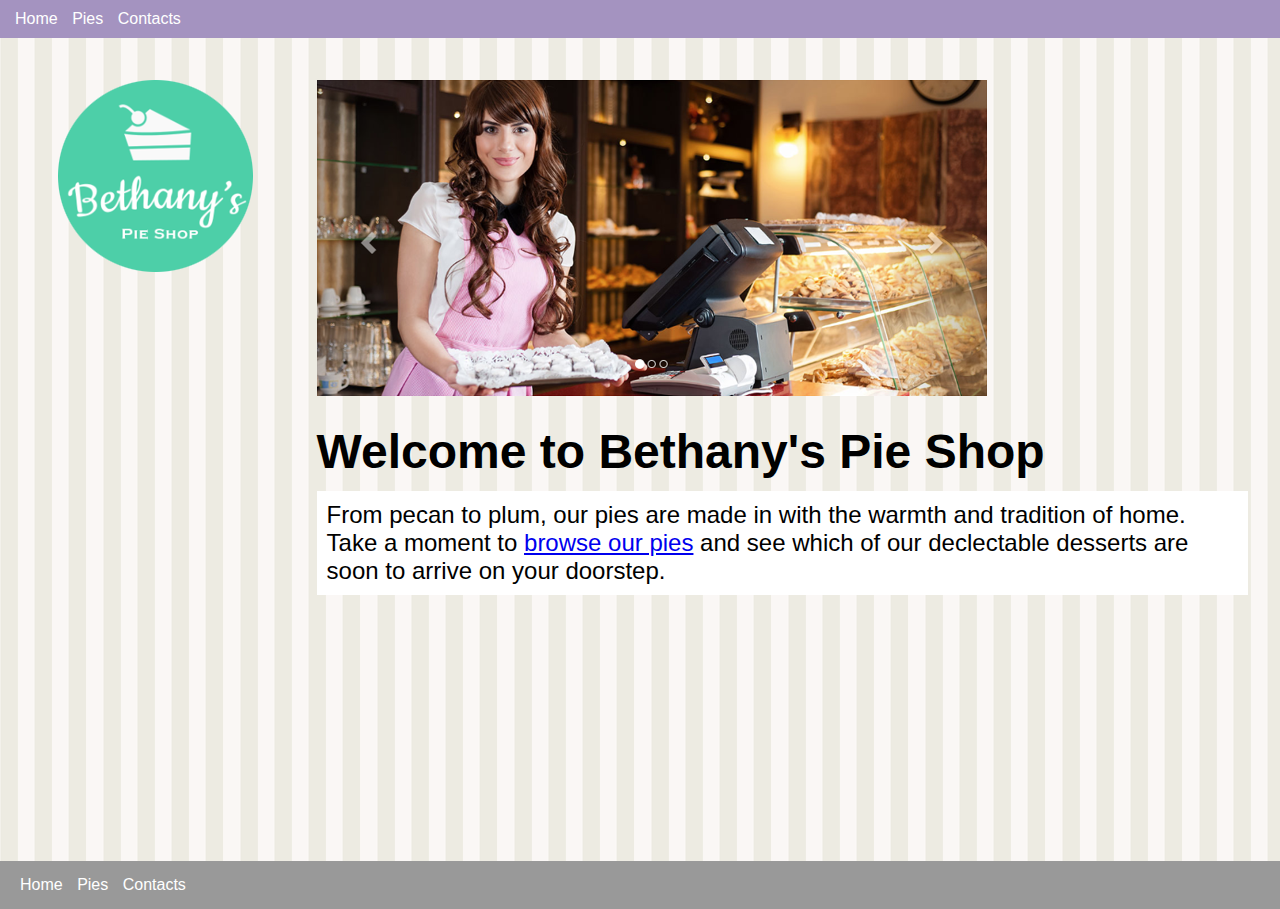
<file: html-css-project/index.html>
<!DOCTYPE html>
<html lang="en">

  <head>
    <meta charset="UTF-8">
    <meta name="viewport" content="width=device-width, initial-scale=1.0">
    <title>Bethany pie Shop</title>
    <link rel="stylesheet" href="site.css" type="text/css">
    <style>
     
      
    </style>
  </head>

  <body>
    <header>
      <nav>
        <ul>
          <li><a href="/">Home</a></li>
          <li><a href="pies.html">Pies</a></li>
          <li><a href="contact.html">Contacts</a></li>
        </ul>
      </nav>
    </header>

    <main>
      <aside><img src="images/logo.png" alt="Bethany's Pie Shop"></aside>

      <article>
        <img src="images/banner.png" class="banner" alt="Bethany's Pie Shop">
        <h1>Welcome to Bethany's Pie Shop</h1>
        <p class="sub-title">
          From pecan to plum, our pies are made in with the warmth and tradition of home. Take a moment to
          <a href="pies.html">browse our pies</a> and see which of our declectable desserts are soon to arrive on your
          doorstep.

        </p>


      </article>



    </main>
    <footer>
      <nav>
        <ul>
          <li><a href="/">Home</a></li>
          <li><a href="pies.html">Pies</a></li>
          <li><a href="contact.html">Contacts</a></li>
        </ul>
      </nav>
    </footer>
  </body>

</html>
</file>
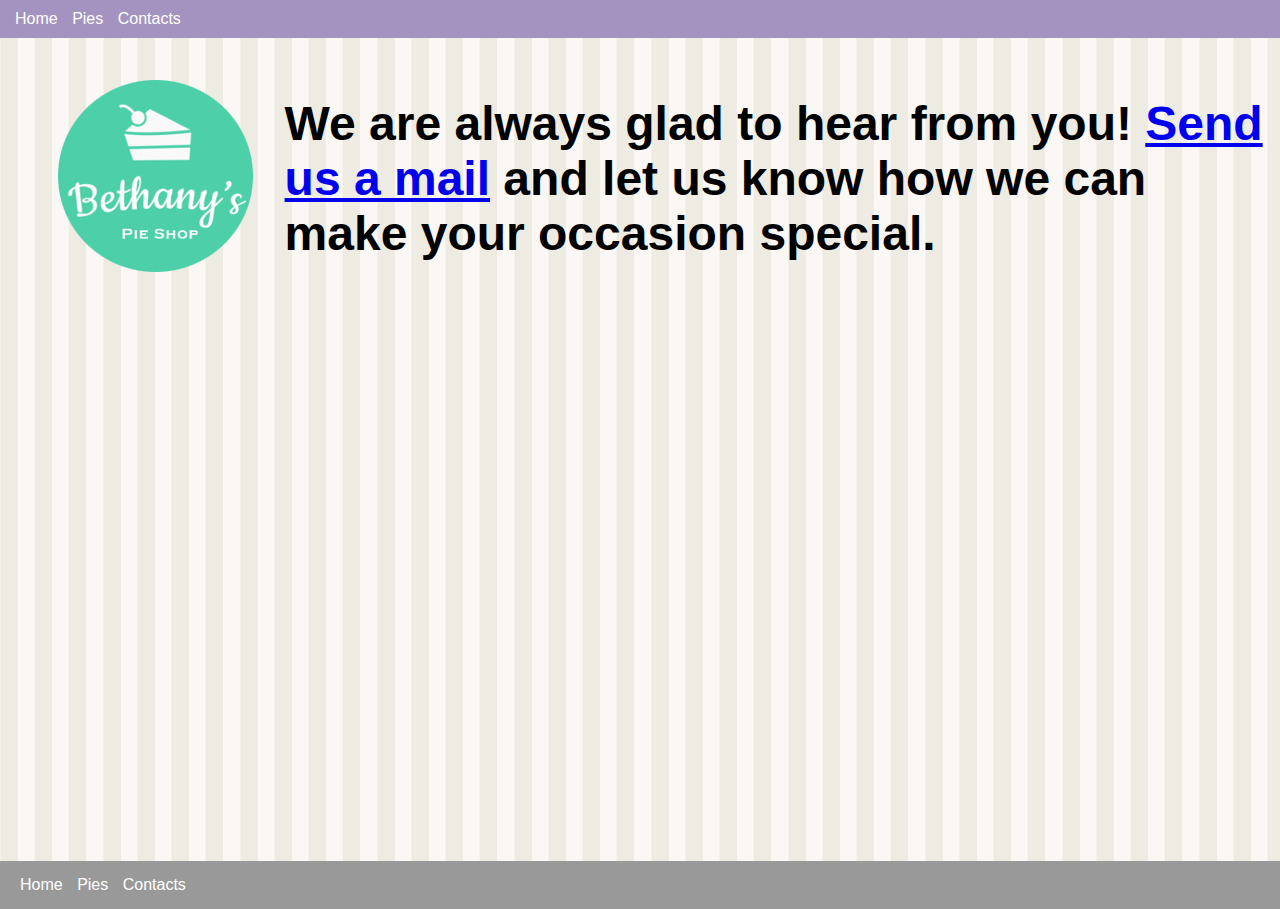
<file: html-css-project/contact.html>
<!DOCTYPE html>
<html lang="en">

  <head>
    <meta charset="UTF-8">
    <meta name="viewport" content="width=device-width, initial-scale=1.0">
    <title>Contact | Bethany pie Shop</title>
    <link rel="stylesheet" href="site.css" type="text/css">

  </head>

  <body>
    <header>
      <nav>
        <ul>
          <li><a href="/">Home</a></li>
          <li><a href="pies.html">Pies</a></li>
          <li><a href="contact.html">Contacts</a></li>
        </ul>
      </nav>
    </header>

    <main>
      <aside><img src="images/logo.png" alt="Bethany's Pie Shop"></aside>

      <h1>
        <p>
          We are always glad to hear from you!
          <a href="mailto:nsikakudofia49@gmail.com?subject=Intrested%20in%20pies">Send us a mail</a>
          and let us know how we can make your occasion special.
        </p>
      </h1>


    </main>
    <footer>
      <nav>
        <ul>
          <li><a href="/">Home</a></li>
          <li><a href="pies.html">Pies</a></li>
          <li><a href="contact.html">Contacts</a></li>
        </ul>
      </nav>
    </footer>
  </body>

</html>
</file>
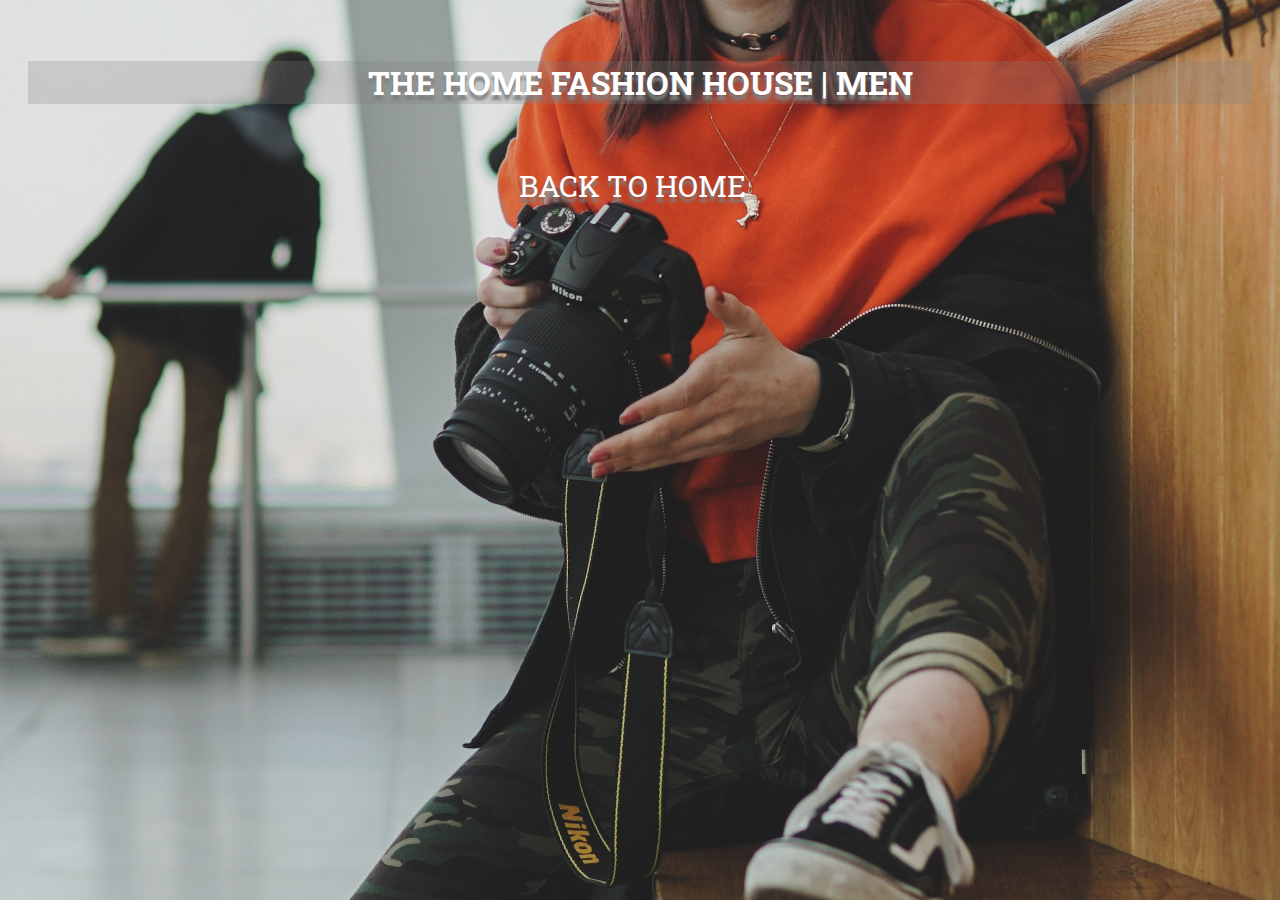
<file: HTML/men.html>
<!DOCTYPE html>
<html lang="en">

  <head>
    <meta charset="UTF-8">
    <meta http-equiv="X-UA-Compatible" content="IE=edge">
    <meta name="viewport" content="width=device-width, initial-scale=1.0">
    <title>MEN | THE HOME FASHION HOUSE</title>
    <link rel="stylesheet" href="/CSS/main.css" type="text/css">
    <link rel="preconnect" href="https://fonts.googleapis.com">
    <link rel="preconnect" href="https://fonts.gstatic.com" crossorigin>
    <link href="https://fonts.googleapis.com/css2?family=Roboto+Slab:wght@500&display=swap" rel="stylesheet">
  </head>

  <body>
    <header>

      <h1>
        THE HOME FASHION HOUSE | MEN
      </h1>
      <!--nav bar-->
      <nav class="topnav">
        <p>
          <a href="index.html">BACK TO HOME</a>
        </p>
      </nav>

    </header>



  </body>

</html>
</file>
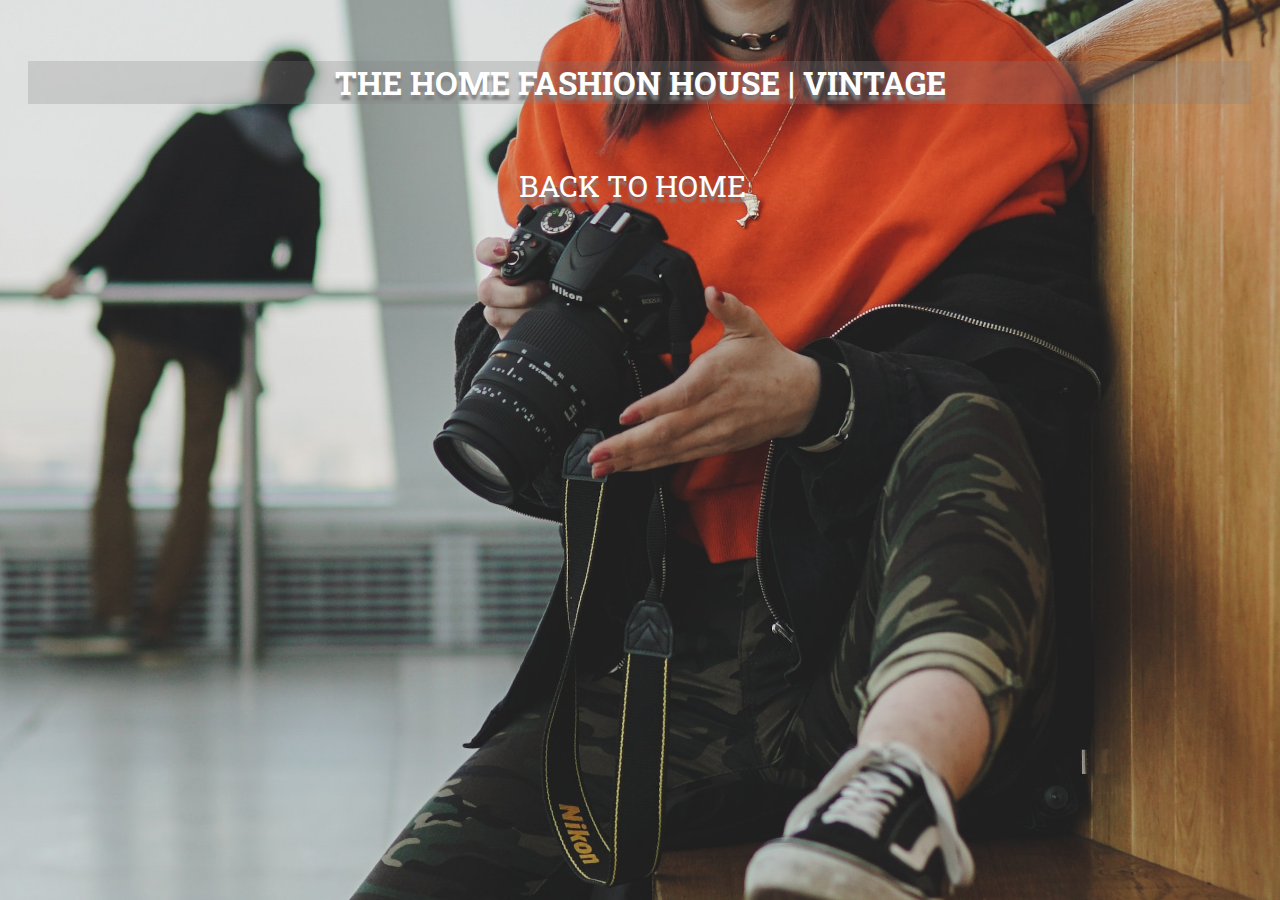
<file: HTML/vintage.html>
<!DOCTYPE html>
<html lang="en">

  <head>
    <meta charset="UTF-8">
    <meta http-equiv="X-UA-Compatible" content="IE=edge">
    <meta name="viewport" content="width=device-width, initial-scale=1.0">
    <title>VINTAGE | THE HOME FASHION HOUSE</title>
    <link rel="stylesheet" href="/CSS/main.css" type="text/css">
    <link rel="preconnect" href="https://fonts.googleapis.com">
    <link rel="preconnect" href="https://fonts.gstatic.com" crossorigin>
    <link href="https://fonts.googleapis.com/css2?family=Roboto+Slab:wght@500&display=swap" rel="stylesheet">
  </head>

  <body>
    <header>

      <h1>
        THE HOME FASHION HOUSE | VINTAGE
      </h1>
      <!--nav bar-->
      <nav class="topnav">
        <p>
          <a href="index.html">BACK TO HOME</a>
        </p>
      </nav>

    </header>



  </body>

</html>
</file>
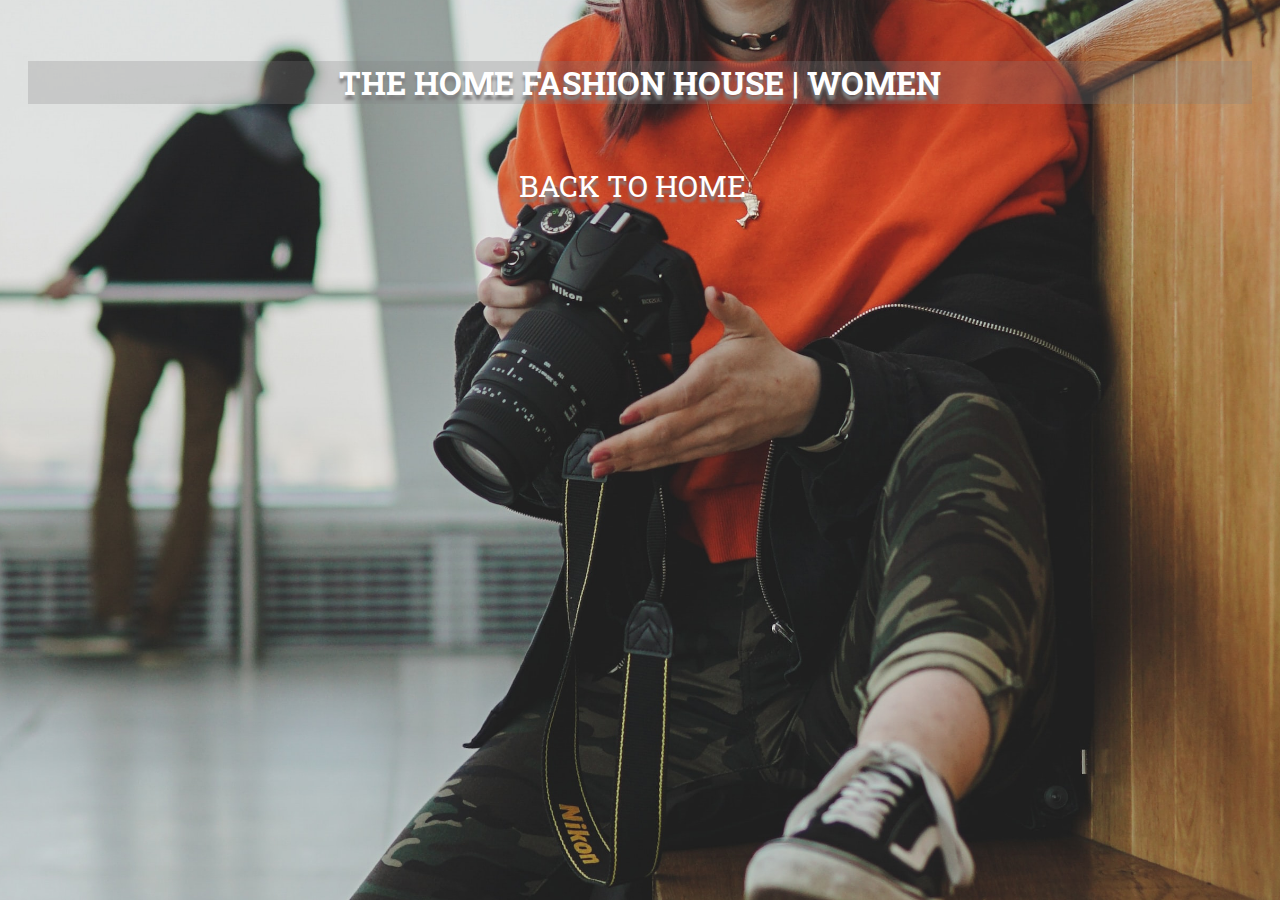
<file: HTML/women.html>
<!DOCTYPE html>
<html lang="en">

  <head>
    <meta charset="UTF-8">
    <meta http-equiv="X-UA-Compatible" content="IE=edge">
    <meta name="viewport" content="width=device-width, initial-scale=1.0">
    <title>WOMEN | THE HOME FASHION HOUSE</title>
    <link rel="stylesheet" href="/CSS/main.css" type="text/css">
    <link rel="preconnect" href="https://fonts.googleapis.com">
    <link rel="preconnect" href="https://fonts.gstatic.com" crossorigin>
    <link href="https://fonts.googleapis.com/css2?family=Roboto+Slab:wght@500&display=swap" rel="stylesheet">
  </head>

  <body>
    <header>

      <h1>
        THE HOME FASHION HOUSE | WOMEN
      </h1>
      <!--nav bar-->
      <nav class="topnav">
        <p>
          <a href="index.html">BACK TO HOME</a>
        </p>
      </nav>

    </header>



  </body>

</html>
</file>
<file: html-css-project/site.css>
* {
  margin: 0;
}

html,body{
  height: 100%;
}

body{
  font-family: Arial, Helvetica, sans-serif;
  background-color: #999;
}

p {
  margin: 0.5em 0 0.05em 0;
}


header{
  display: block;
  position: fixed;
  top: 0;
  left: 0;
  width: 100%;
  background-color: #a493c0;
  padding: 10px;
}

nav a:visited, nav a:link{
  color :#fff;
  text-decoration: none;
}


nav > ul {
  display: inline;
  padding: 0;
}

nav > ul > li{
  display: inline;
  list-style: none;
  margin: 0 5px 0 5px;
}

main {
  display: block;
  background-image: url("images/background.png");
  padding-top: 3em;
  padding-bottom: 3em;
  min-height: 85% ;
}


footer{
  padding: 15px;
}


aside, article {
  padding: 2em;
}

aside{
  text-align: center;
}


article{
  width: 75%;
}


@media only screen and (min-width : 768px) {
  

  main {
    display: flex;
  }


  aside {
    margin-left: 2%;
  }


}

main {
  display: flex;
}

h1 {
  font-size: 3em;
  margin-top: 0.5em;
}

.banner {
  max-width: 100%;
}

.sub-title {
  background-color: #fff;
  font-size: 1.5em;
  padding: 10px;
}
</file>
<file: CSS/main.css>
/*responsive view but its open to change*/
@media screen and (min-width: 300px) and (max-width: 1024px){
  body {
    display: inline-flex;
  
  }
  h1 {
    padding: 0 30px;
    text-decoration: none;
    color: #fff;
  }
  .topnav ul{
    text-align: center;
    padding: 0;
    line-height: 90px;
    font-size: 70px;
    margin: 0;
   

  }

  .topnav a.active{
    color: rgb(255, 217, 0);
    
  
 }
}


/*body img style*/
body{
  background-image: url(/IMAGES/collins-lesulie-_JajX2xshrM-unsplash.jpg);
 background-attachment: fixed;
 background-position:center;
 background-size: 150%;
 background-repeat: no-repeat;
 
}


/*header style*/
header{
  margin: 20px;
  padding: 20px 0 20px 0;
  display:grid;
}


/*h1 tag style*/
h1{
  text-align: center;
  color: #fff;
  background-color: rgba(128, 128, 128, 0.253);
  text-shadow: 0px 5px 3px grey;
  font-family: 'Roboto Slab', serif;
  
}

p{
  text-align: center;
  color:goldenrod;
  text-shadow: 0px 5px 3px grey;
  font-family: 'Roboto Slab', serif;
  font-size: 30px;
}




/*nav section style*/
.topnav{
  margin: 10px 13px;
  
}


/*nav unordrlist style*/
.topnav ul{
  list-style: none;
  position:absolute;
  font-family: 'Roboto Slab', serif;
}


/*nav list item style*/
.topnav li{
  display:inline;
  position: relative;
  padding: 0 85px;
  margin:0px;
  font-size: 30px;
  font-synthesis: style;
}


/*nav anchor tag style*/
.topnav a{
  text-decoration: none;
  color: #fff;
  margin: 15px ;
  padding-right: 15px;
  text-align: center;
  
  }

  /*when user hovers a mouse hovers around the link*/
.topnav a:hover{
  color: gold;
}


/*when user clicks on the link*/
.topnav a:active {
  color: goldenrod;
}
/* for the current page*/
.topnav a.active{
  color: rgb(255, 217, 0);
}
</file>
